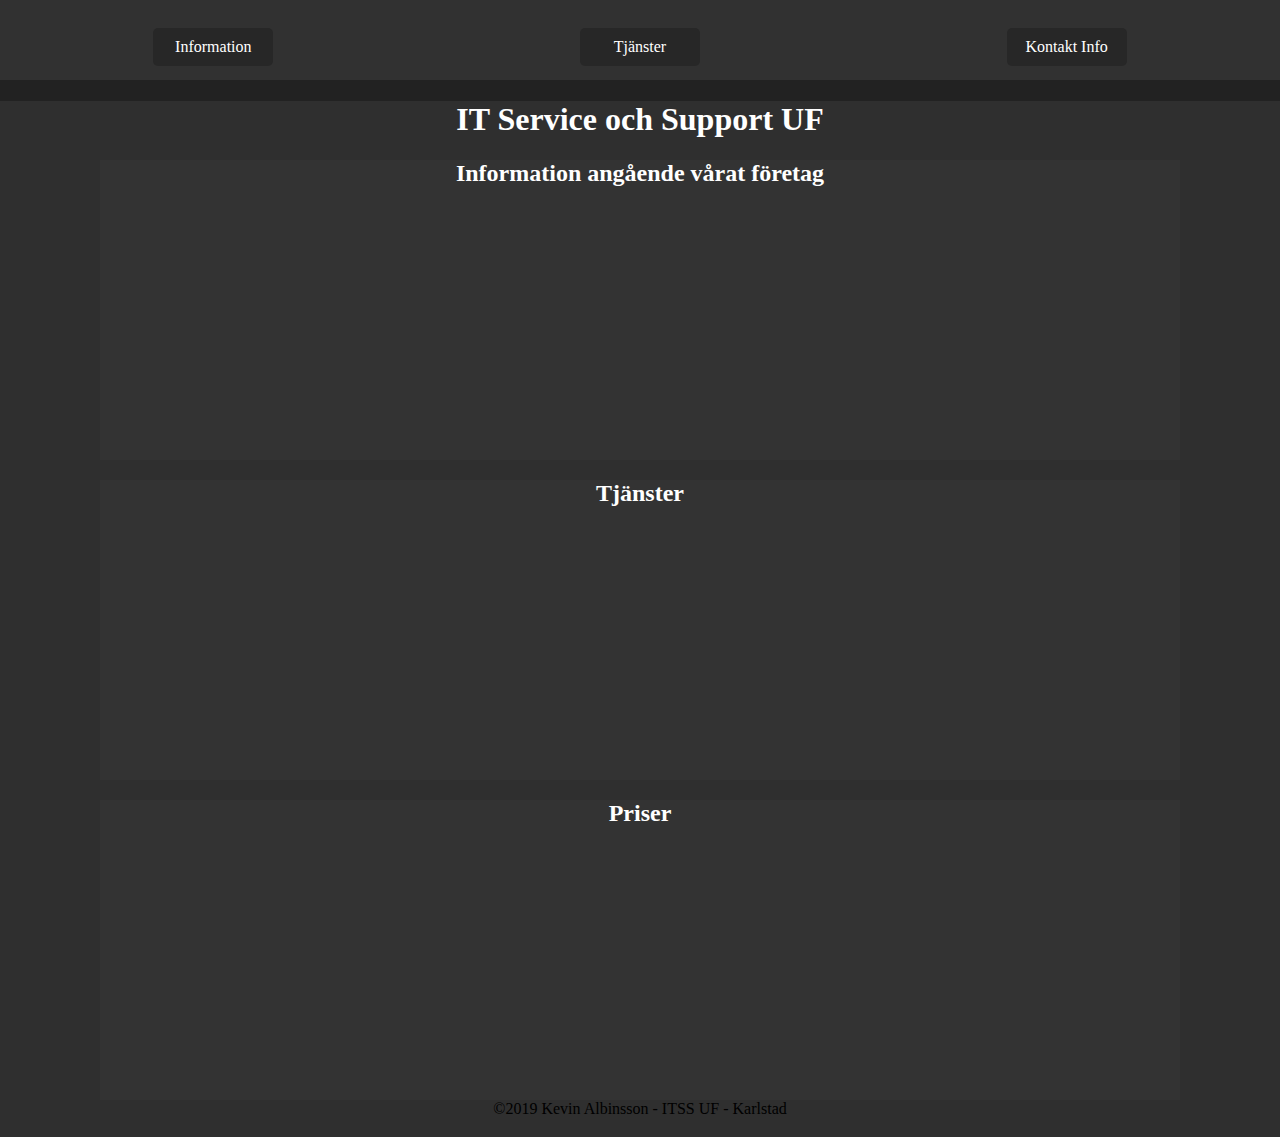
<file: index.html>
<!doctype html>
<html>
<head>
<meta charset="utf-8">
<link rel="stylesheet" type="text/css" href="style/stylesheety.css">
<title>ITSSUF</title>
</head>
<body>
	
	<div id="toolbar">
		<div id="info">
	<a href="Information/index.html" class="tb">Information</a></div>
		<div id="tjanst">
	<a href="Tjanster/index.html" class="tb">Tjänster</a></div>
		<div id="kontakt">
	<a href="kontakt/index.html" class="tb">Kontakt Info</a></div>
		
	</div>
	
	<div class="main">
		
		<h1>IT Service och Support UF</h1>
		
		<div id="centertop" class="center">
			<h2>Information angående vårat företag</h2>
			
		</div>
		
		<div id="centermid" class="center">
			<h2>Tjänster</h2>
			
		</div>
		
		<div id="centerbot" class="center">
			<h2>Priser</h2>
			
		</div>
	</div>
	<div id="foot">
	&copy;2019 Kevin Albinsson - ITSS UF - Karlstad
	</div>
</body>
</html>
</file>
<file: style/stylesheety.css>
@charset "utf-8";
/* CSS Document */

body {
	margin: 0px;
	background-color: #222222;
	height: auto;
	width: auto;
}

.tb {
	float: left;
	text-align: center;
}

.main {
	width: 1280px;
	height: auto;
	margin-left: auto;
	margin-right: auto;
	margin-bottom: 0px;
	margin-top: 0px;
	background-color: #2F2F2F;
	text-align: center;
	color: #ffffff;
	font-family: Cambria, "Hoefler Text", "Liberation Serif", Times, "Times New Roman", "serif"
}

.center {
	width: 1080px;
	min-height: 300px;
	margin-left: auto;
	margin-right: auto;
	margin-bottom: 0px; 
	margin-top: 10px;
	background-color: #333333;
	color: #ffffff;
	font-family: Cambria, "Hoefler Text", "Liberation Serif", Times, "Times New Roman", "serif"
}

#toolbar {
	display: flex;
    justify-content: space-around;
    align-items: center;
	width: 1280px;
	height: 80px;
	text-align: center;
	margin-left: auto;
	margin-right: auto;
	background-color: #313131;
}

#centertop {
	
}

#centermid {
	
}

#centerbot {
	
}

#foot {
	height: 37.6px;
	width: 1280px;
	margin-left: auto;
	margin-right: auto;
	text-align: center;
	margin-top: 0px;
	margin-bottom: 0px;
	background-color: #2F2F2F;
}

#info {
	float: left;
	margin: 0 auto;
	margin-top: 13px;
}

#tjanst {
	float: left;
	margin: 0 auto;
	margin-top: 13px;
}

#kontakt {
	float: left;
	margin: 0 auto;
	margin-top: 13px;
}

a {
	text-decoration-line: none;
	padding: 10px;
	width: 100px;
	background-color: #272727;
	border: medium;
	border-radius: 5px;
	color: #FFFFFF;
	transition: 0.3s;
}

a:hover {
	text-decoration-line: none;
	background-color: #212020;
	color: #3BFF00;
	padding: 13px 10px;
	border: medium;
	border-radius: 10px;
	transition: 0.3s;
}

a:visited {
	text-decoration-line: none;
	color: #CF0202;
	
}

a:link {
	text-decoration-line: none;
	
}

a:active {
	text-decoration-line: none;
	background-color: #212020;
	color: #00FFE8;
	padding: 16px 10px;
	border: medium;
	border-radius: 15px;
	transition: 0.3s;
	
}
</file>
